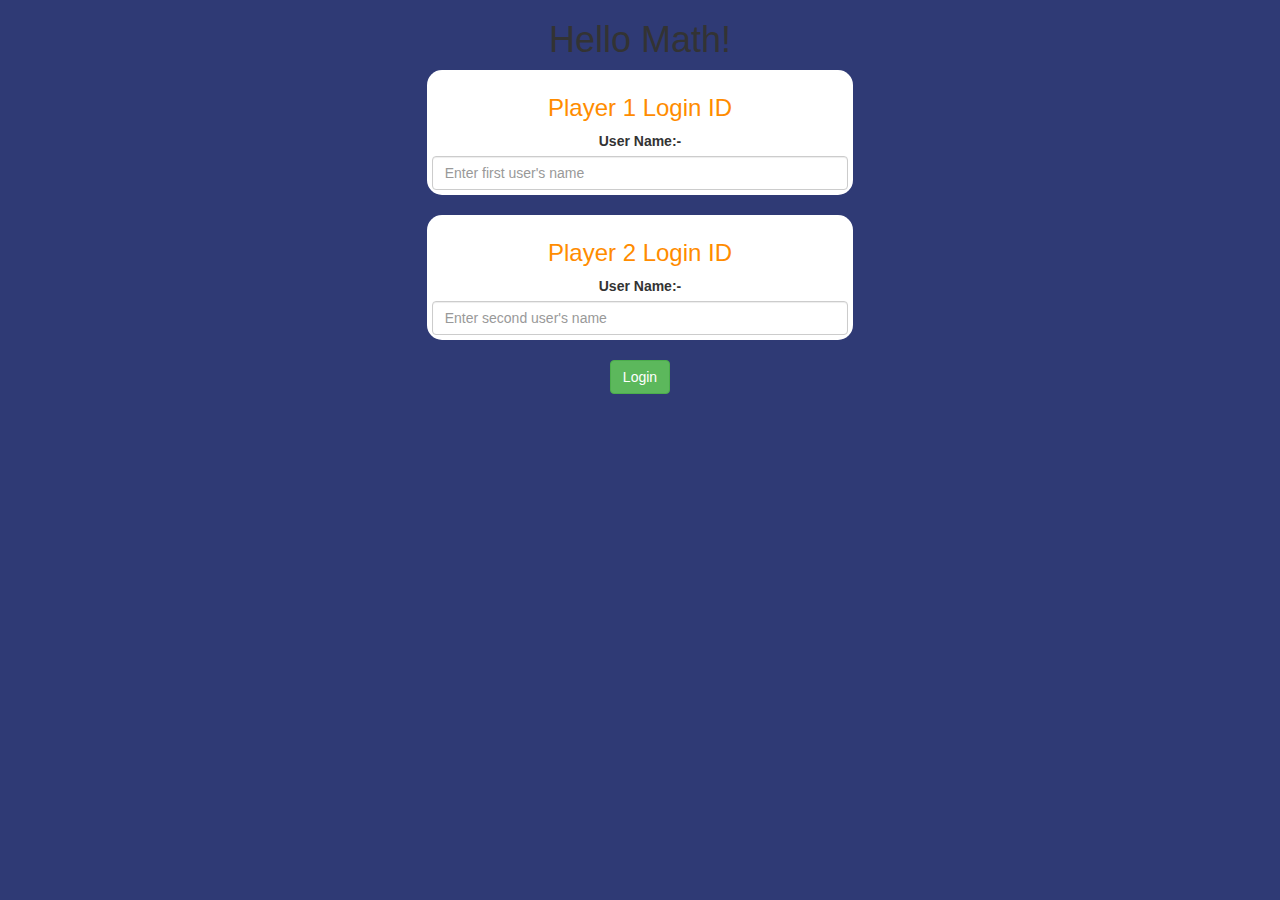
<file: index.html>
<!DOCTYPE html>
<html>
<head>
	<title>Hello Math!</title>

<meta name="viewport" content="width=device-width, initial-scale=1">
<link rel="stylesheet" href="https://maxcdn.bootstrapcdn.com/bootstrap/3.4.0/css/bootstrap.min.css">
<script src="https://ajax.googleapis.com/ajax/libs/jquery/3.4.1/jquery.min.js"></script>
<script src="https://maxcdn.bootstrapcdn.com/bootstrap/3.4.0/js/bootstrap.min.js"></script>

<link rel="stylesheet" type="text/css" href="style.css">

<script src="main.js"></script>
</head>
<body class = "body_background">
	<center>
		
		<h1 id = "header">Hello Math!</h1>
		<div class = "col-lg-4 col-sm-8 col-xs-11 login_div1">
			<h3>Player 1 Login ID</h3>
			<label>User Name:-</label>
			<input type = "text" id = "player1_name" placeholder = "Enter first user's name" class = "form-control">
			<br>
		</div>
		<br>

		<div class = "col-lg-4 col-sm-8 col-xs-11 login_div2">
			<h3>Player 2 Login ID</h3>
			<label>User Name:-</label>
			<input type = "text" id = "player2_name" placeholder = "Enter second user's name" class = "form-control">
			<br>
		</div>
		<br>
		<button id = "login_button" class = "btn btn-success" onclick = "add_user()">Login</button>
	</center>
	<script src="main.js"></script>
</body>
</html>
</file>
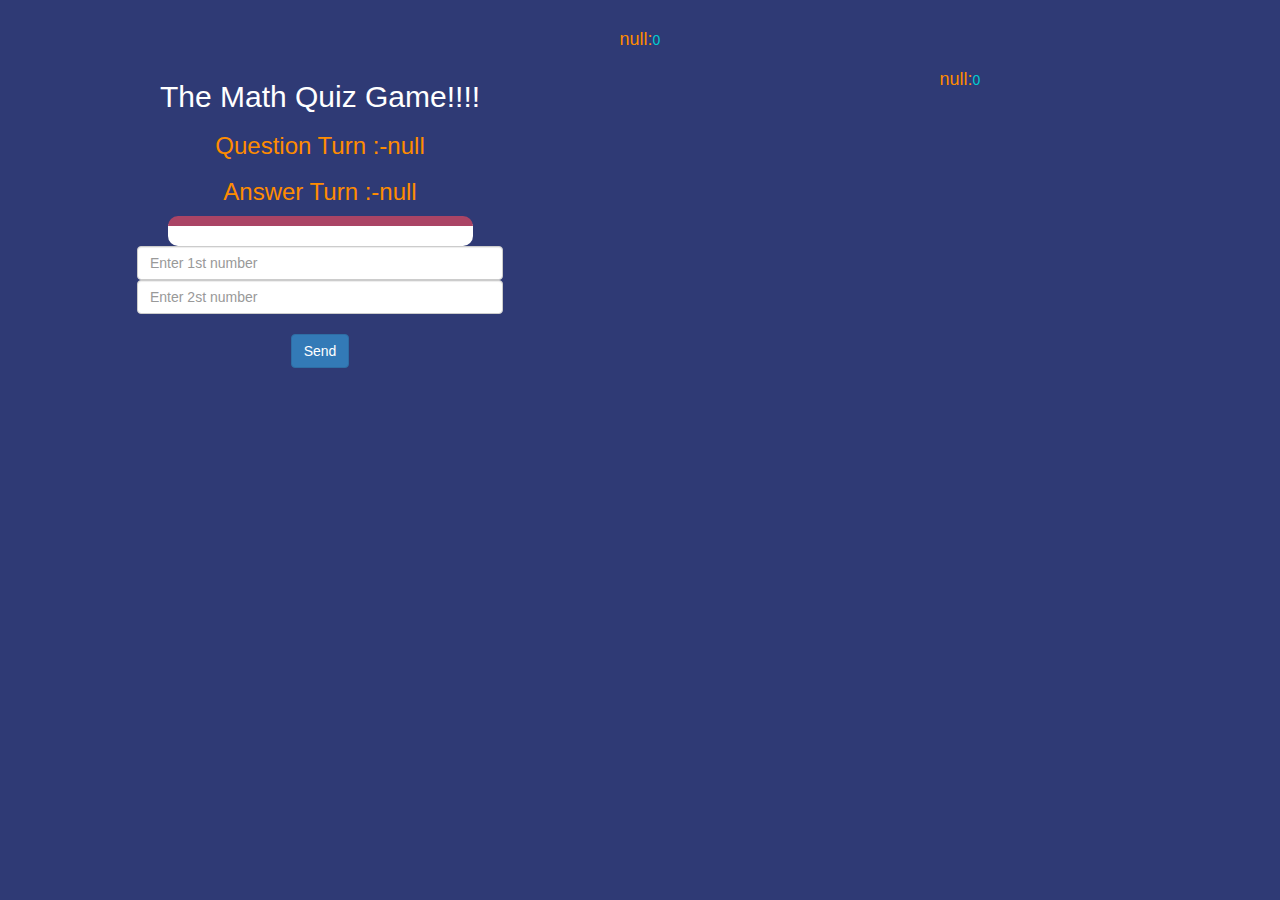
<file: quiz_game_page.html>
<!DOCTYPE html>
<html lang="en">
<head>
    <meta charset="UTF-8">
    <meta http-equiv="X-UA-Compatible" content="IE=edge">
    <meta name="viewport" content="width=device-width, initial-scale=1.0">
    <meta name="viewport" content="width=device-width, initial-scale=1">
<link rel="stylesheet" href="https://maxcdn.bootstrapcdn.com/bootstrap/3.4.0/css/bootstrap.min.css">
<script src="https://ajax.googleapis.com/ajax/libs/jquery/3.4.1/jquery.min.js"></script>
<script src="https://maxcdn.bootstrapcdn.com/bootstrap/3.4.0/js/bootstrap.min.js"></script>
    <title>Game Page</title>
    <link rel = "stylesheet" href = "style.css">
    <script src = "quiz_game_page.js"></script>
</head>
<body>
    <center>
    <br>
    <h4 id = "player1_name"></h4><span id = "player1_score"></span>
    <br>
    <h4 id = "player2_name"></h4><span id = "player2_score"></span>
    <div class = "col-lg-6 container">
        
            <h2 style = "color: white;">The Math Quiz Game!!!!</h2>
            <h3 id = "player_question"></h3>
            <h3 id = "player_answer"></h3>
            <div id = "output" class = "col-lg-6"></div>
            <input type = "number" id = "number_1" class = "form-control" placeholder = "Enter 1st number">
            <input type = "number" id = "number_2" class = "form-control" placeholder = "Enter 2st number">
            <br>
            <button id = "send" onclick = "send()" class = "btn btn-primary">Send</button>
        
    </div>
    <script src = "quiz_game_page.js"></script>
</center>
</body>
</html>
</file>
<file: style.css>
body
{
	background: rgb(47, 58, 117);
}

	.login_div1 , .login_div2
	{
		background: white;
		padding: 5px;
		float: none;
		border-radius: 15px;
	}


#player1_name , #player2_name
{
	display: inline-block;
	margin-left: 0px;
}
#number_1, #number_2
{
	width: 60%;
}
#number_display
{
	letter-spacing: 5px;
}
#output
{
background: white;
border-radius: 10px;
border-top: 10px solid #AA4465;
padding: 10px;
float: none;
text-align: left;
}
h3, h4{
	color: darkorange;
}
span{
	color: darkturquoise;
}
</file>
